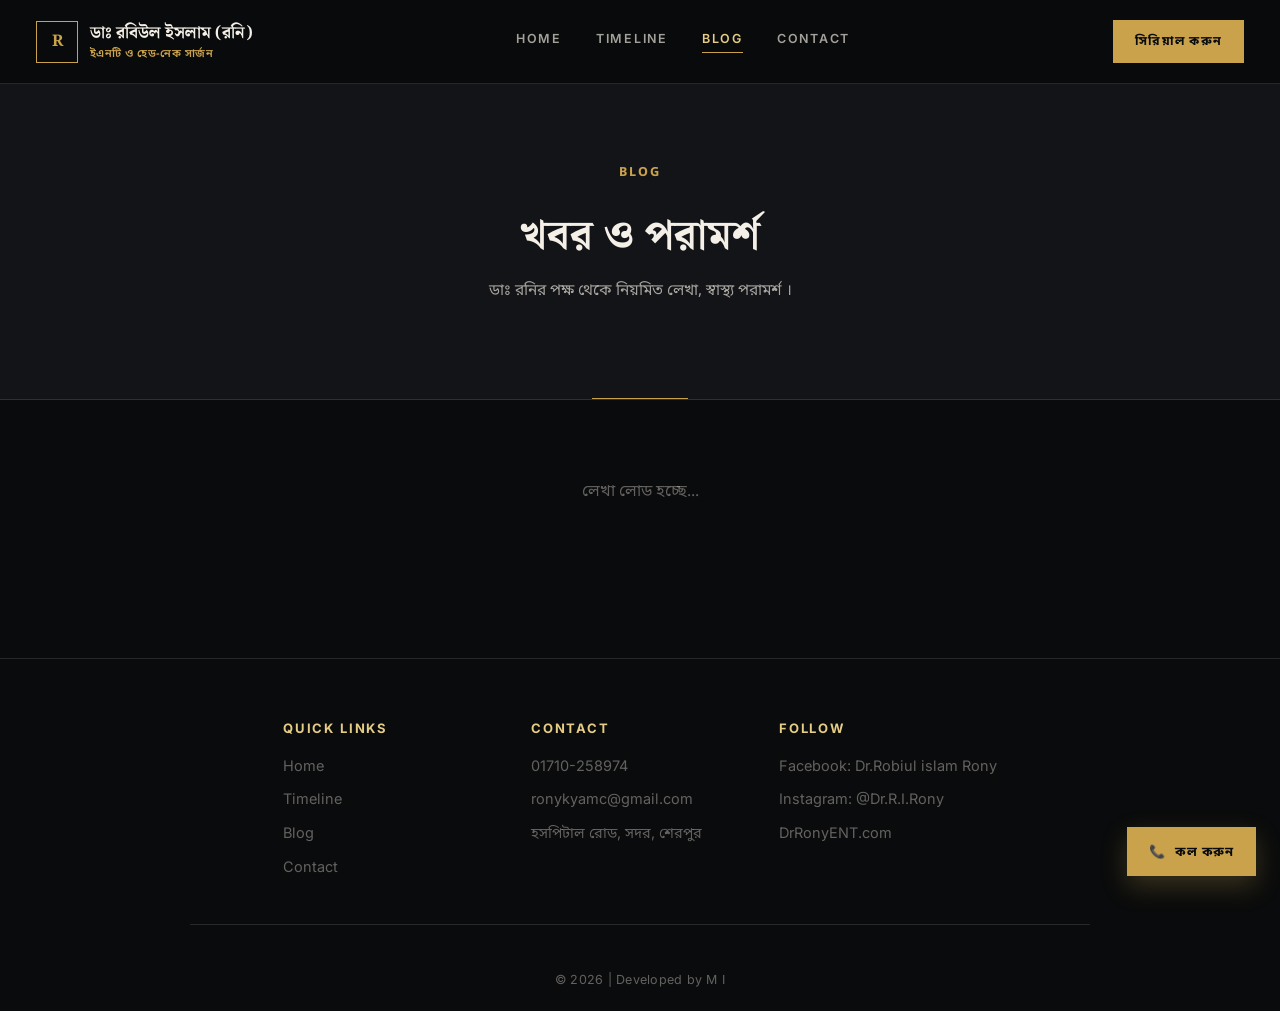
<file: blog.html>
<!DOCTYPE html>
<html lang="bn">
<head>
    <meta charset="UTF-8">
    <meta name="viewport" content="width=device-width, initial-scale=1.0">
    <title>Blog</title>
    <link rel="icon" type="image/png" href="favicon.png">
    <link rel="stylesheet" href="index.css">
    <link rel="preconnect" href="https://fonts.googleapis.com">
    <link rel="preconnect" href="https://fonts.gstatic.com" crossorigin>
    <link href="https://fonts.googleapis.com/css2?family=Fraunces:wght@500;600;700&family=Inter:wght@400;500;600;700&family=Noto+Sans+Bengali:wght@400;500;600;700&family=Noto+Serif+Bengali:wght@600;700&display=swap" rel="stylesheet">
</head>
<body class="body">

    <nav class="nav">
        <a href="index.html" class="brand">
            <span>
                <span class="brand-name">ডাঃ রবিউল ইসলাম (রনি)</span>
                <span class="brand-tag">ইএনটি ও হেড-নেক সার্জন</span>
            </span>
        </a>

        <div class="nav-links-desktop">
            <a href="index.html">Home</a>
            <a href="timeline.html">Timeline</a>
            <a href="blog.html" class="active">Blog</a>
            <a href="contact.html">Contact</a>
        </div>

        <a class="nav-call" href="tel:01710258974">সিরিয়াল করুন</a>

        <div class="sidebar-toggle" id="sidebarToggle">☰</div>
    </nav>

    <nav class="nav-list" id="sidebar">
        <li><a href="index.html">Home</a></li>
        <li><a href="timeline.html">Timeline</a></li>
        <li><a href="blog.html" class="active">Blog</a></li>
        <li><a href="contact.html">Contact</a></li>
    </nav>
    <div class="overlay" id="overlay"></div>

    <div class="content">

        <!-- BLOG HERO -->
        <section class="contact-hero">
            <span class="hero-eyebrow">Blog</span>
            <h1>খবর ও পরামর্শ</h1>
            <p>ডাঃ রনির পক্ষ থেকে নিয়মিত লেখা, স্বাস্থ্য পরামর্শ ।</p>
        </section>

        <section class="section" id="blog-section">
            <div id="blog-grid" class="blog-grid">
                <p class="blog-status">লেখা লোড হচ্ছে...</p>
            </div>
        </section>

        <footer class="footer">
            <div class="supreme">
                <div class="div-li-z">
                    <p class="z-p">Quick Links</p>
                    <a href="index.html"><li class="li-z">Home</li></a>
                    <a href="timeline.html"><li class="li-z">Timeline</li></a>
                    <a href="blog.html"><li class="li-z">Blog</li></a>
                    <a href="contact.html"><li class="li-z">Contact</li></a>
                </div>
                <div class="div-li-z1">
                    <p class="z-p">Contact</p>
                    <li class="li-z" href="tel:01710-258974">01710-258974</li>
                    <li class="li-z"> ronykyamc@gmail.com</li>
                    <li class="li-z"> হসপিটাল রোড, সদর, শেরপুর</li>
                </div>
                <div class="div-li-z1">
                    <p class="z-p">Follow</p>
                    <a href="https://www.facebook.com/profile.php?id=100075675588387" target="_blank" rel="noopener"><li class="li-z">Facebook: Dr.Robiul islam Rony</li></a>
                    <a href="https://www.instagram.com/dr.robiulislamrony/" target="_blank" rel="noopener"><li class="li-z">Instagram: @Dr.R.I.Rony</li></a>
                    <a href="https://drronyent.com" target="_blank" rel="noopener"><li class="li-z">DrRonyENT.com</li></a>
                </div>
            </div>
        </footer>

        <div class="f-div">
            <p class="f-p">© 2026 | Developed by M I</p>
        </div>

    </div>

    <a class="float-call" href="tel:01710258974">📞 <span>কল করুন</span></a>

    <!-- POST MODAL -->
    <div class="post-overlay" id="postOverlay">
        <div class="post-modal">
            <button class="post-close" id="postClose" aria-label="বন্ধ করুন">✕</button>
            <img id="postModalImg" class="post-modal-img" alt="">
            <span class="post-modal-date" id="postModalDate"></span>
            <h2 id="postModalTitle"></h2>
            <div id="postModalBody" class="post-modal-body"></div>
        </div>
    </div>

    <script>
        const toggle = document.getElementById("sidebarToggle");
        const sidebar = document.getElementById("sidebar");
        const overlay = document.getElementById("overlay");

        function closeSidebar() {
            sidebar.classList.remove("open");
            overlay.classList.remove("show");
        }

        if (toggle && sidebar) {
            toggle.addEventListener("click", () => {
                sidebar.classList.toggle("open");
                overlay.classList.toggle("show");
            });
            overlay.addEventListener("click", closeSidebar);
            sidebar.querySelectorAll("a").forEach(a => a.addEventListener("click", closeSidebar));
        }
    </script>

    <script src="blog-shared.js"></script>
    <script src="blog.js"></script>
</body>
</html>
</file>
<file: index.css>
/* =========================================================
   Dr. Md. Suruz Zaman — personal site stylesheet
   Dark / gold luxury-clinic theme
   ========================================================= */

:root {
  --black: #0A0B0C;
  --ink-panel: #131417;
  --ink-panel-2: #1B1C20;
  --gold: #C9A24B;
  --gold-light: #E6CD85;
  --gold-dim: rgba(201, 162, 75, 0.14);
  --ivory: #F4F0E7;
  --ivory-soft: rgba(244, 240, 231, 0.66);
  --ivory-faint: rgba(244, 240, 231, 0.38);
  --line: rgba(244, 240, 231, 0.12);

  --font-display: "Fraunces", "Noto Serif Bengali", serif;
  --font-body: "Inter", "Noto Sans Bengali", sans-serif;

  --shadow-sm: 0 1px 3px rgba(0, 0, 0, 0.35);
  --shadow-md: 0 12px 30px rgba(0, 0, 0, 0.45);
  --shadow-lg: 0 24px 60px rgba(0, 0, 0, 0.55);
  --shadow-gold: 0 10px 26px rgba(201, 162, 75, 0.25);
}

* { box-sizing: border-box; }
html { scroll-behavior: smooth; }

body {
  margin: 0;
  background: var(--black);
  color: var(--ivory);
  font-family: var(--font-body);
  line-height: 1.5;
  -webkit-font-smoothing: antialiased;
}

a { text-decoration: none; color: inherit; }
img { max-width: 100%; display: block; }
ul, li { list-style: none; margin: 0; padding: 0; }
p { margin: 0; }
h1, h2, h3 { font-family: var(--font-display); margin: 0; color: var(--ivory); }

.content { padding-top: 84px; }

/* =========================================================
   NAVBAR
   ========================================================= */

.nav {
  background: rgba(10, 11, 12, 0.86);
  backdrop-filter: blur(10px);
  -webkit-backdrop-filter: blur(10px);
  height: 84px;
  display: flex;
  align-items: center;
  justify-content: space-between;
  gap: 20px;
  padding: 0 36px;
  position: fixed;
  top: 0; left: 0; right: 0;
  z-index: 1000;
  border-bottom: 1px solid var(--line);
}

.brand {
  display: flex;
  align-items: center;
  gap: 12px;
}

.brand::before {
  content: "R";
  display: flex;
  align-items: center;
  justify-content: center;
  width: 40px;
  height: 40px;
  border: 1px solid var(--gold);
  color: var(--gold);
  font-family: "Noto Serif Bengali", var(--font-display);
  font-weight: 700;
  font-size: 16px;
  flex: none;
}

.brand-name {
  font-family: "Noto Serif Bengali", var(--font-display);
  font-weight: 700;
  font-size: 17px;
  color: var(--ivory);
  display: block;
}

.brand-tag {
  font-family: "Noto Sans Bengali", var(--font-body);
  font-size: 11px;
  color: var(--gold);
  font-weight: 600;
  letter-spacing: 0.04em;
  display: block;
}

.nav-links-desktop {
  display: none;
}

@media (min-width: 900px) {
  .nav-links-desktop {
    display: flex;
    gap: 34px;
    align-items: center;
    margin: 0 auto;
  }
  .nav-links-desktop a {
    font-weight: 600;
    color: var(--ivory-soft);
    font-size: 12.5px;
    letter-spacing: 0.14em;
    text-transform: uppercase;
    transition: 0.2s ease;
    position: relative;
    padding-bottom: 4px;
  }
  .nav-links-desktop a::after {
    content: "";
    position: absolute;
    left: 0; right: 0; bottom: 0;
    height: 1px;
    background: var(--gold);
    transform: scaleX(0);
    transition: transform 0.25s ease;
  }
  .nav-links-desktop a:hover,
  .nav-links-desktop a.active {
    color: var(--gold-light);
  }
  .nav-links-desktop a:hover::after,
  .nav-links-desktop a.active::after {
    transform: scaleX(1);
  }
}

.nav-call {
  display: inline-flex;
  align-items: center;
  gap: 8px;
  background: var(--gold);
  color: var(--black);
  font-weight: 700;
  font-size: 12.5px;
  letter-spacing: 0.1em;
  text-transform: uppercase;
  padding: 12px 22px;
  white-space: nowrap;
  transition: 0.2s ease;
}

.nav-call:hover {
  background: var(--gold-light);
  transform: translateY(-1px);
}

@media (max-width: 640px) {
  .nav-call { display: none; }
  .nav { padding: 0 18px; }
}

.sidebar-toggle {
  display: flex;
  align-items: center;
  justify-content: center;
  font-size: 20px;
  color: var(--gold);
  background: var(--ink-panel-2);
  border: 1px solid var(--line);
  width: 44px;
  height: 44px;
  cursor: pointer;
}

@media (min-width: 900px) {
  .sidebar-toggle { display: none; }
}

.nav-list {
  background: var(--ink-panel);
  width: 260px;
  height: 100vh;
  position: fixed;
  z-index: 1999;
  right: 0; top: 0;
  transform: translateX(100%);
  transition: transform 0.3s ease;
  padding-top: 110px;
  box-shadow: var(--shadow-lg);
  border-left: 1px solid var(--line);
}

.nav-list.open { transform: translateX(0); }

.nav-list li { margin-top: 6px; padding: 0 18px; }

.nav-list li a {
  display: block;
  padding: 15px 16px;
  color: var(--ivory-soft);
  font-weight: 600;
  font-size: 13.5px;
  letter-spacing: 0.08em;
  text-transform: uppercase;
  border-left: 2px solid transparent;
  transition: 0.15s;
}

.nav-list li a:hover { color: var(--gold-light); background: var(--gold-dim); }
.nav-list li a.active { color: var(--gold-light); border-left-color: var(--gold); background: var(--gold-dim); }

@media (min-width: 900px) {
  .nav-list { display: none; }
}

.overlay {
  display: none;
  position: fixed;
  inset: 0;
  background: rgba(0, 0, 0, 0.6);
  z-index: 1500;
}

.active-mobile {
  background-color: cyan;
}

.body {
  background: var(--black);
}

.overlay.show { display: block; }

/* =========================================================
   HERO — full-bleed dark photo with overlay
   ========================================================= */

.hero {
  position: relative;
  min-height: 680px;
  display: flex;
  align-items: stretch;
  overflow: hidden;
  isolation: isolate;
  background:
    radial-gradient(ellipse 60% 75% at 80% 100%, rgba(201, 162, 75, 0.20), transparent 65%),
    linear-gradient(180deg, var(--ink-panel) 0%, var(--black) 82%);
}

.hero-portrait {
  flex: 1 1 42%;
  position: relative;
  display: flex;
  align-items: flex-end;
  justify-content: center;
  min-width: 300px;
  order: 2;
}

.hero-portrait img {
  height: 100%;
  max-height: 680px;
  width: auto;
  max-width: 100%;
  object-fit: contain;
  object-position: bottom;
  filter: drop-shadow(0 30px 36px rgba(0, 0, 0, 0.55));
}

.hero-portrait::before {
  content: "";
  position: absolute;
  left: 50%;
  bottom: 0;
  transform: translateX(-50%);
  width: 340px;
  height: 340px;
  background: radial-gradient(circle, rgba(201, 162, 75, 0.28) 0%, transparent 70%);
  z-index: -1;
}

@media (max-width: 900px) {
  .hero { flex-direction: column; min-height: 0; }
  .hero-portrait { order: 1; min-height: 320px; padding-top: 100px; }
  .hero-portrait img { max-height: 340px; }
}

.hero-text {
  flex: 1 1 58%;
  max-width: 640px;
  padding: 150px 5vw 90px clamp(24px, 6vw, 72px);
  margin: 0;
  width: 100%;
  display: flex;
  flex-direction: column;
  justify-content: center;
  position: relative;
  z-index: 2;
  order: 1;
}

.robiul {
  border-radius: 100px;
  background-color: #ffffff;
  padding: 30px;
    margin-left: 100px;
}

.hero-eyebrow {
  display: inline-block;
  color: var(--gold);
  font-family: "Noto Sans Bengali", var(--font-body);
  font-size: 12.5px;
  font-weight: 700;
  letter-spacing: 0.18em;
  text-transform: uppercase;
  margin-bottom: 22px;
}

.hero-badge {
  display: inline-flex;
  align-items: center;
  gap: 8px;
  border: 1px solid var(--gold-dim);
  background: rgba(201, 162, 75, 0.07);
  padding: 8px 16px;
  margin-bottom: 24px;
  font-family: var(--font-body);
}

.hero-badge .stars {
  color: var(--gold-light);
  font-size: 13px;
  letter-spacing: 1px;
}

.hero-badge .badge-text {
  font-family: "Noto Sans Bengali", var(--font-body);
  color: var(--ivory-soft);
  font-size: 12.5px;
  font-weight: 600;
  letter-spacing: 0.02em;
}

.hero h1 {
  font-family: "Noto Serif Bengali", var(--font-display);
  font-size: clamp(34px, 5.4vw, 54px);
  line-height: 1.2;
  color: var(--ivory);
  margin-bottom: 18px;
}

.hero-rule {
  width: 96px;
  height: 1px;
  background: var(--gold);
  margin-bottom: 22px;
}

.hero-role {
  font-family: "Noto Sans Bengali", var(--font-body);
  color: var(--gold-light);
  font-weight: 600;
  font-size: 15.5px;
  margin-bottom: 14px;
}

.hero-sub {
  font-family: "Noto Sans Bengali", var(--font-body);
  color: var(--ivory-soft);
  font-size: 15px;
  max-width: 480px;
  margin-bottom: 36px;
}

.hero-actions {
  display: flex;
  flex-wrap: wrap;
  gap: 14px;
}

.btn-primary, .btn-ghost {
  display: inline-flex;
  align-items: center;
  gap: 10px;
  padding: 16px 28px;
  font-weight: 700;
  font-size: 12.5px;
  letter-spacing: 0.1em;
  text-transform: uppercase;
  border: 1px solid transparent;
  cursor: pointer;
  transition: 0.2s ease;
  font-family: var(--font-body);
}

.btn-primary {
  background: var(--gold);
  color: var(--black);
  box-shadow: var(--shadow-gold);
}

.btn-primary:hover {
  background: var(--gold-light);
  transform: translateY(-2px);
}

.btn-ghost {
  background: transparent;
  color: var(--ivory);
  border: 1px solid var(--line);
}

.btn-ghost:hover { border-color: var(--gold); color: var(--gold-light); }

@media (max-width: 800px) {
  .hero-text {
    text-align: center;
    align-items: center;
    padding: 32px 22px 48px;
    max-width: 100%;
  }
}

/* =========================================================
   QUALIFICATIONS STRIP
   ========================================================= */

.quals { padding-top: 0 !important; padding-bottom: 0 !important; }

.qual-grid {
  max-width: 900px;
  margin: 0 auto;
  transform: translateY(-38px);
  background: var(--ink-panel);
  border: 1px solid var(--line);
  padding: 28px 30px;
  display: flex;
  flex-wrap: wrap;
  gap: 18px 32px;
  justify-content: center;
  box-shadow: var(--shadow-md);
}

.qual-item {
  display: flex;
  align-items: center;
  gap: 10px;
}

.qual-dot {
  width: 6px;
  height: 6px;
  border-radius: 50%;
  background: var(--gold);
  flex: none;
}

.qual-item p {
  font-family: "Noto Sans Bengali", var(--font-body);
  font-weight: 600;
  color: var(--ivory-soft);
  font-size: 14px;
  letter-spacing: 0.02em;
}

/* =========================================================
   SECTIONS
   ========================================================= */

.section {
  max-width: 1040px;
  margin: 0 auto;
  padding: 40px 24px 24px;
}

.section-head {
  text-align: center;
  max-width: 560px;
  margin: 0 auto 44px;
}

.section-eyebrow {
  color: var(--gold);
  font-weight: 700;
  font-size: 12px;
  letter-spacing: 0.18em;
  text-transform: uppercase;
  margin-bottom: 12px;
  display: block;
}

.service-grid {
  display: grid;
  grid-template-columns: repeat(auto-fit, minmax(240px, 1fr));
  gap: 22px;
}

.service-card {
  background: var(--ink-panel);
  border: 1px solid var(--line);
  padding: 38px 30px;
  text-align: center;
  transition: transform 0.2s ease, border-color 0.2s ease;
}

.service-card:hover {
  transform: translateY(-6px);
  border-color: var(--gold);
}

.service-icon {
  font-size: 30px;
  margin-bottom: 16px;
}

.service-card h3 {
  font-family: "Noto Serif Bengali", var(--font-display);
  font-size: 18px;
  color: var(--gold-light);
  margin-bottom: 10px;
}

.service-card p {
  font-family: "Noto Sans Bengali", var(--font-body);
  color: var(--ivory-soft);
  font-size: 14px;
  line-height: 1.6;
}

/* =========================================================
   SCHEDULE BAND
   ========================================================= */

.schedule-band {
  max-width: 1180px;
  margin: 40px auto 0;
  padding: 0 24px;
}

.schedule-card {
  background: var(--ink-panel);
  border: 1px solid var(--gold-dim);
  padding: 50px;
  display: grid;
  grid-template-columns: 1.1fr 0.9fr;
  gap: 36px;
  align-items: center;
  overflow: hidden;
  position: relative;
}

.schedule-card::before {
  content: "";
  position: absolute;
  top: 0; left: 0; right: 0;
  height: 2px;
  background: linear-gradient(90deg, transparent, var(--gold), transparent);
}

.schedule-info h2 {
  color: var(--ivory);
  font-family: "Noto Serif Bengali", var(--font-display);
  font-size: clamp(24px, 3.5vw, 30px);
  margin: 8px 0 20px;
}

.schedule-time, .schedule-loc {
  font-family: "Noto Sans Bengali", var(--font-body);
  color: var(--ivory-soft);
  font-size: 14.5px;
  line-height: 1.7;
  margin-bottom: 10px;
}

.schedule-loc { margin-bottom: 28px; }

.schedule-photo {
  overflow: hidden;
  border: 1px solid var(--line);
  box-shadow: var(--shadow-lg);
}

.schedule-photo img {
  width: 100%;
  height: 230px;
  object-fit: cover;
  filter: saturate(0.9) brightness(0.92);
}

@media (max-width: 800px) {
  .schedule-card {
    grid-template-columns: 1fr;
    padding: 34px 24px;
    text-align: center;
  }
  .schedule-photo { order: -1; }
}

/* =========================================================
   FOOTER
   ========================================================= */

.footer {
  padding: 60px 24px 24px;
  background: var(--black);
  border-top: 1px solid var(--line);
  margin-top: 90px;
}

.supreme {
  max-width: 900px;
  margin: 0 auto;
  display: flex;
  flex-wrap: wrap;
  gap: 48px;
  justify-content: center;
  padding-bottom: 34px;
  border-bottom: 1px solid var(--line);
}

.div-li-z, .div-li-z1 { min-width: 200px; }

.z-p {
  color: var(--gold-light);
  font-weight: 700;
  font-size: 13px;
  letter-spacing: 0.14em;
  text-transform: uppercase;
  margin-bottom: 16px;
  font-family: var(--font-body);
}

.li-z {
  color: var(--ivory-faint);
  font-size: 14.5px;
  margin-bottom: 12px;
  transition: color 0.15s;
  cursor: pointer;
}

a .li-z:hover, .li-z:hover { color: var(--ivory); }

.f-div {
  text-align: center;
  padding: 22px 0;
  background: var(--black);
}

.f-p {
  font-size: 12.5px;
  color: var(--ivory-faint);
  margin: 0;
  letter-spacing: 0.02em;
}

/* =========================================================
   CONTACT PAGE
   ========================================================= */

.contact-hero {
  background: var(--ink-panel);
  border-bottom: 1px solid var(--line);
  padding: 74px 24px 96px;
  text-align: center;
  position: relative;
}

.contact-hero::after {
  content: "";
  position: absolute;
  bottom: 0; left: 50%;
  transform: translateX(-50%);
  width: 96px;
  height: 1px;
  background: var(--gold);
}

.contact-hero h1 {
  color: var(--ivory);
  font-family: "Noto Serif Bengali", var(--font-display);
  font-size: clamp(30px, 5vw, 42px);
  margin-bottom: 12px;
}

.contact-hero p {
  color: var(--ivory-soft);
  font-family: "Noto Sans Bengali", var(--font-body);
  font-size: 15.5px;
}

.contact-grid {
  max-width: 900px;
  margin: -48px auto 90px;
  padding: 0 24px;
  display: grid;
  grid-template-columns: repeat(auto-fit, minmax(220px, 1fr));
  gap: 22px;
  margin-top: 120px;
}

.contact-card {
  background: var(--ink-panel-2);
  border: 1px solid var(--line);
  padding: 34px 22px;
  text-align: center;
  transition: transform 0.2s ease, border-color 0.2s ease;
}

.contact-card:hover { transform: translateY(-6px); border-color: var(--gold); }

.c-icon {
  width: 50px;
  height: 50px;
  margin: 0 auto 18px;
  padding: 13px;
  background: var(--gold);
  border-radius: 50%;
}

.c-label {
  font-weight: 700;
  color: var(--gold-light);
  font-size: 13px;
  letter-spacing: 0.08em;
  text-transform: uppercase;
  margin-bottom: 8px;
}

.contact-card p:last-child {
  font-family: "Noto Sans Bengali", var(--font-body);
  color: var(--ivory-soft);
  font-size: 14px;
  line-height: 1.55;
}

@media (max-width: 640px) {
  .contact-grid { margin-top: -32px; }
}

/* =========================================================
   FLOATING CALL BUTTON
   ========================================================= */

.float-call {
  position: fixed;
  right: 24px;
  bottom: 24px;
  z-index: 900;
  display: inline-flex;
  align-items: center;
  gap: 10px;
  background: var(--gold);
  color: var(--black);
  font-weight: 700;
  font-size: 13px;
  letter-spacing: 0.06em;
  padding: 15px 22px;
  box-shadow: var(--shadow-gold);
  transition: 0.2s ease;
}

.float-call:hover {
  background: var(--gold-light);
  transform: translateY(-2px);
}

@media (max-width: 640px) {
  .float-call span { display: none; }
  .float-call { padding: 15px; border-radius: 50%; }
}

/* =========================================================
   BLOG
   ========================================================= */

.blog-status {
  text-align: center;
  color: var(--ivory-faint);
  font-family: "Noto Sans Bengali", var(--font-body);
  padding: 40px 0;
}

.blog-grid {
  display: grid;
  grid-template-columns: repeat(auto-fit, minmax(280px, 1fr));
  gap: 26px;
}

.blog-card {
  background: var(--ink-panel);
  border: 1px solid var(--line);
  overflow: hidden;
  cursor: pointer;
  transition: transform 0.2s ease, border-color 0.2s ease;
  display: flex;
  flex-direction: column;
}

.blog-card:hover {
  transform: translateY(-6px);
  border-color: var(--gold);
}

.blog-card-img {
  width: 100%;
  aspect-ratio: 16 / 10;
  overflow: hidden;
  background: var(--ink-panel-2);
}

.blog-card-img img {
  width: 100%;
  height: 100%;
  object-fit: cover;
}

.blog-card-body {
  padding: 26px 26px 28px;
  display: flex;
  flex-direction: column;
  gap: 8px;
}

.blog-card-date {
  color: var(--gold);
  font-size: 12px;
  font-weight: 700;
  letter-spacing: 0.06em;
  text-transform: uppercase;
}

.blog-card-body h3 {
  font-family: "Noto Serif Bengali", var(--font-display);
  font-size: 19px;
  color: var(--ivory);
  line-height: 1.4;
}

.blog-card-body p {
  font-family: "Noto Sans Bengali", var(--font-body);
  color: var(--ivory-soft);
  font-size: 14px;
  line-height: 1.7;
}

.blog-card-read {
  margin-top: 6px;
  color: var(--gold-light);
  font-size: 13px;
  font-weight: 600;
}

/* ---- Post modal ---- */

.post-overlay {
  display: none;
  position: fixed;
  inset: 0;
  background: rgba(10, 11, 12, 0.86);
  backdrop-filter: blur(4px);
  z-index: 2000;
  padding: 40px 16px;
  overflow-y: auto;
}

.post-overlay.show { display: block; }

.post-modal {
  position: relative;
  max-width: 720px;
  margin: 0 auto;
  background: var(--ink-panel);
  border: 1px solid var(--line);
  padding: 36px;
}

.post-close {
  position: absolute;
  top: 16px;
  right: 16px;
  width: 36px;
  height: 36px;
  border: 1px solid var(--line);
  background: var(--ink-panel-2);
  color: var(--ivory);
  font-size: 16px;
  cursor: pointer;
  z-index: 1;
}

.post-close:hover { border-color: var(--gold); color: var(--gold-light); }

.post-modal-img {
  width: 100%;
  max-height: 340px;
  object-fit: cover;
  margin-bottom: 24px;
}

.post-modal-date {
  display: inline-block;
  color: var(--gold);
  font-size: 12px;
  font-weight: 700;
  letter-spacing: 0.06em;
  text-transform: uppercase;
  margin-bottom: 10px;
}

.post-modal-body p {
  font-family: "Noto Sans Bengali", var(--font-body);
  color: var(--ivory-soft);
  font-size: 15px;
  line-height: 1.8;
  margin-bottom: 16px;
}

@media (max-width: 640px) {
  .post-modal { padding: 26px 20px; }
}
</file>
